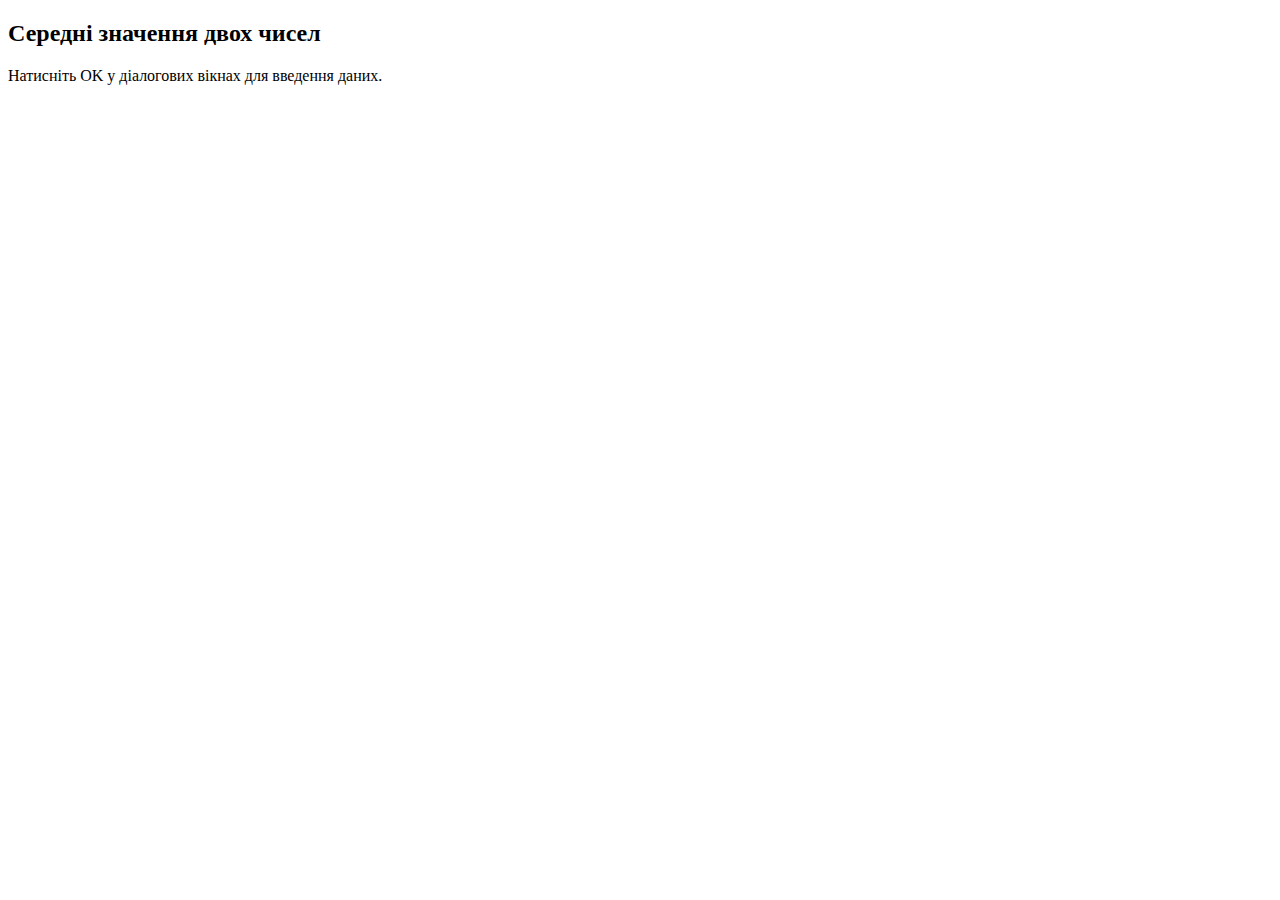
<file: lab-4/lab_4_1.html>
<!DOCTYPE html>
<html lang="en">
<head>
    <meta charset="UTF-8">
    <title>Лабораторна 4 — Завдання 1</title>
</head>
<body>
    <h2>Середні значення двох чисел</h2>
    <p>Натисніть OK у діалогових вікнах для введення даних.</p>
    <script src="script_4_1.js"></script>
</body>
</html>
</file>
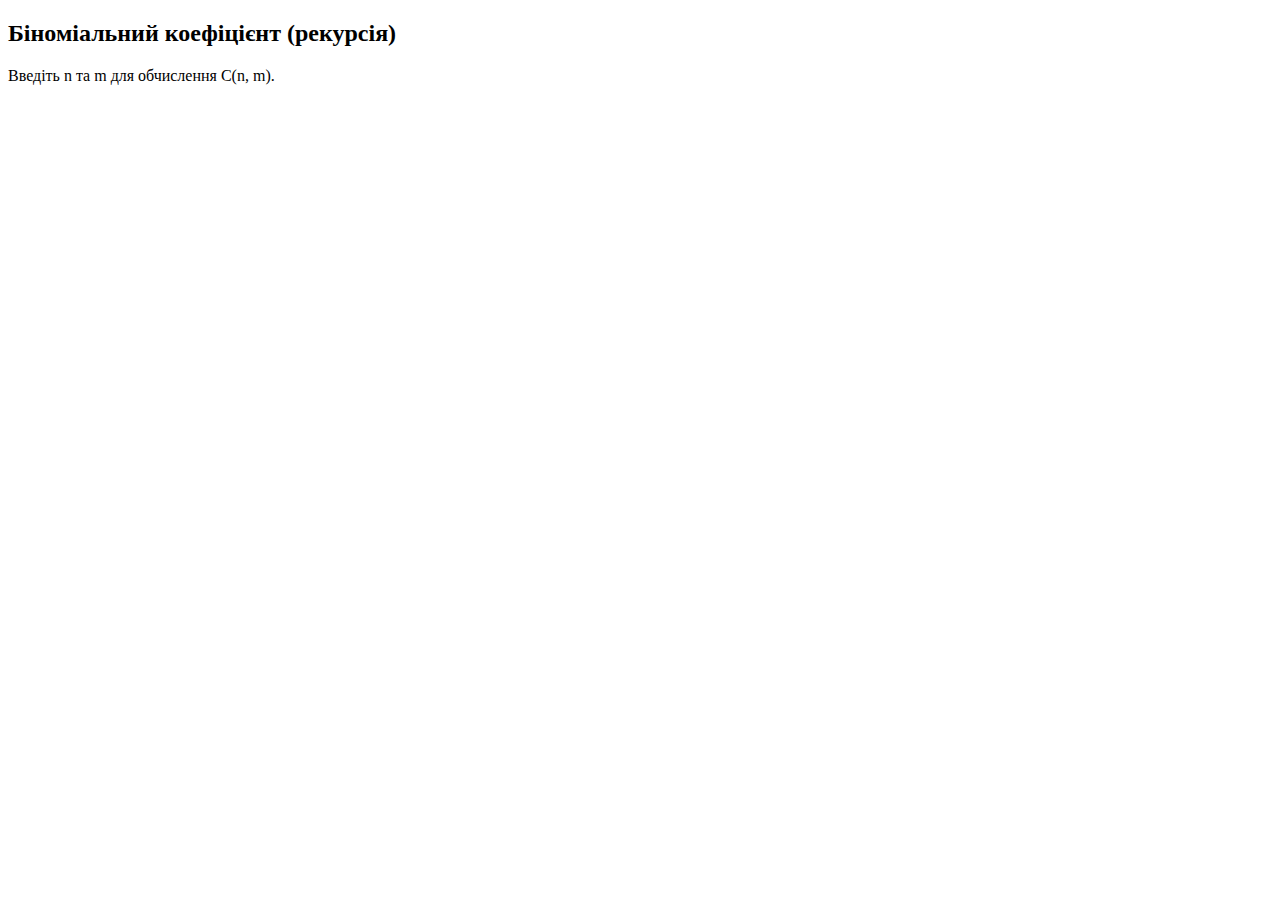
<file: lab-4/lab_4_2.html>
<!DOCTYPE html>
<html lang="en">
<head>
    <meta charset="UTF-8">
    <title>Лабораторна 4 — Завдання 2</title>
</head>
<body>
    <h2>Біноміальний коефіцієнт (рекурсія)</h2>
    <p>Введіть n та m для обчислення C(n, m).</p>
    <script src="script_4_2.js"></script>
</body>
</html>
</file>
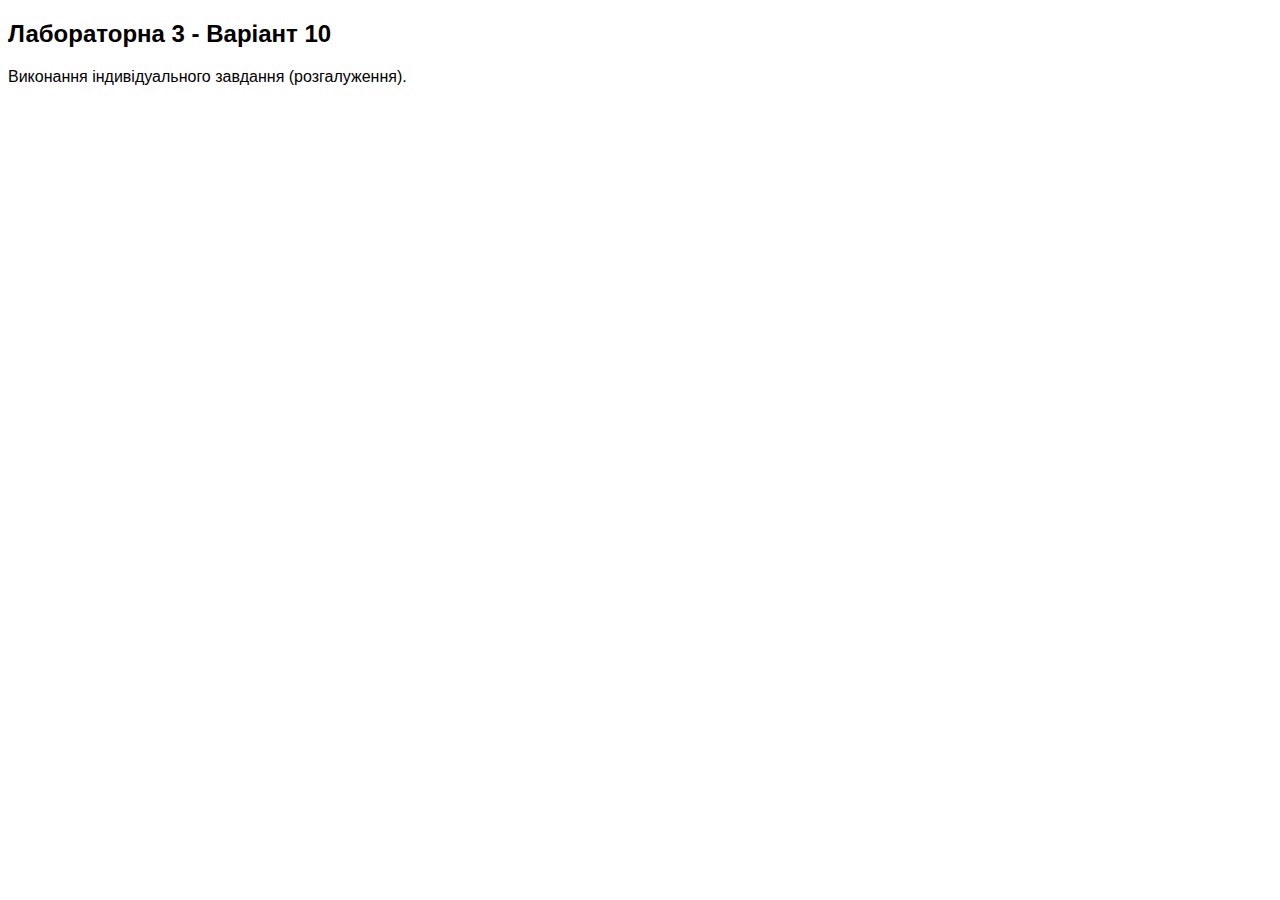
<file: lad-three/part_1/lab_3_1.html>
<!DOCTYPE html>
<html lang="en">
<head>
    <meta charset="UTF-8">
    <title>Лабораторна 3 - Варіант 10 (Розгалуження)</title>
    <style>
        body {
            font-family: Arial, sans-serif;
        }
        table {
            margin-top: 15px;
            border-collapse: collapse;
        }
        th, td {
            border: 1px solid black;
            padding: 8px 12px;
            text-align: center;
        }
        th {
            background-color: #f0f0f0;
        }
    </style>
</head>
<body>
    <h2>Лабораторна 3 - Варіант 10</h2>
    <p>Виконання індивідуального завдання (розгалуження).</p>
    
    <div id="output"></div>

    <script src="script_3_1.js"></script>
</body>
</html>
</file>
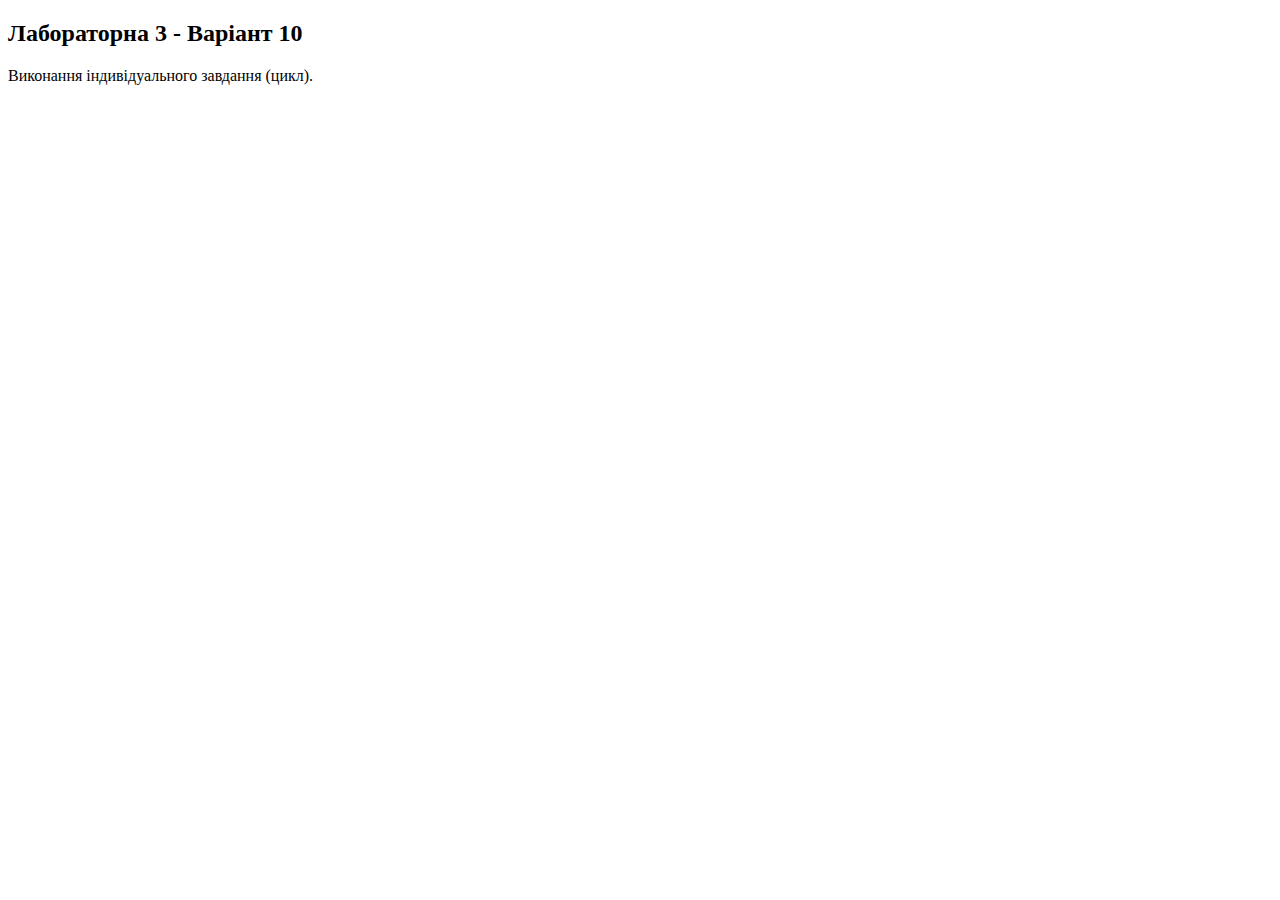
<file: lad-three/part_2/lab_3_2.html>
<!DOCTYPE html>
<html lang="uk">
<head>
    <meta charset="UTF-8">
    <title>Лабораторна 3 - Варіант 10 (Цикл)</title>
</head>
<body>
    <h2>Лабораторна 3 - Варіант 10</h2>
    <p>Виконання індивідуального завдання (цикл).</p>
    <script src="script_3_2.js"></script>
</body>
</html>
</file>
